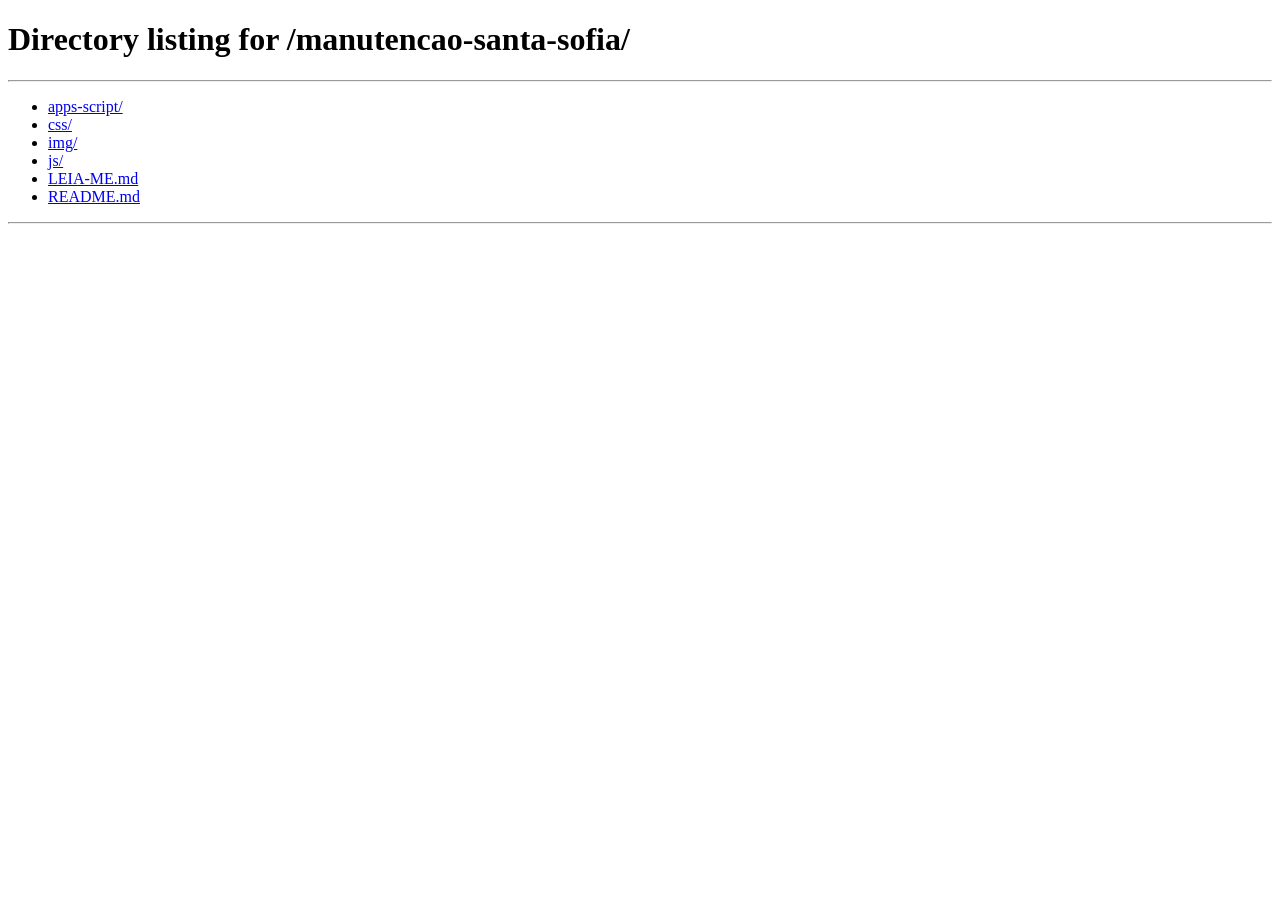
<file: index.html>
<!DOCTYPE html>
<html lang="pt-BR">
<head>
<meta charset="UTF-8">
<title>Manutenção - Faz. Santa Sofia</title>
<meta http-equiv="refresh" content="0; url=manutencao-santa-sofia/">
</head>
<body>
<a href="manutencao-santa-sofia/">Abrir o sistema de manutenção</a>
</body>
</html>
</file>
